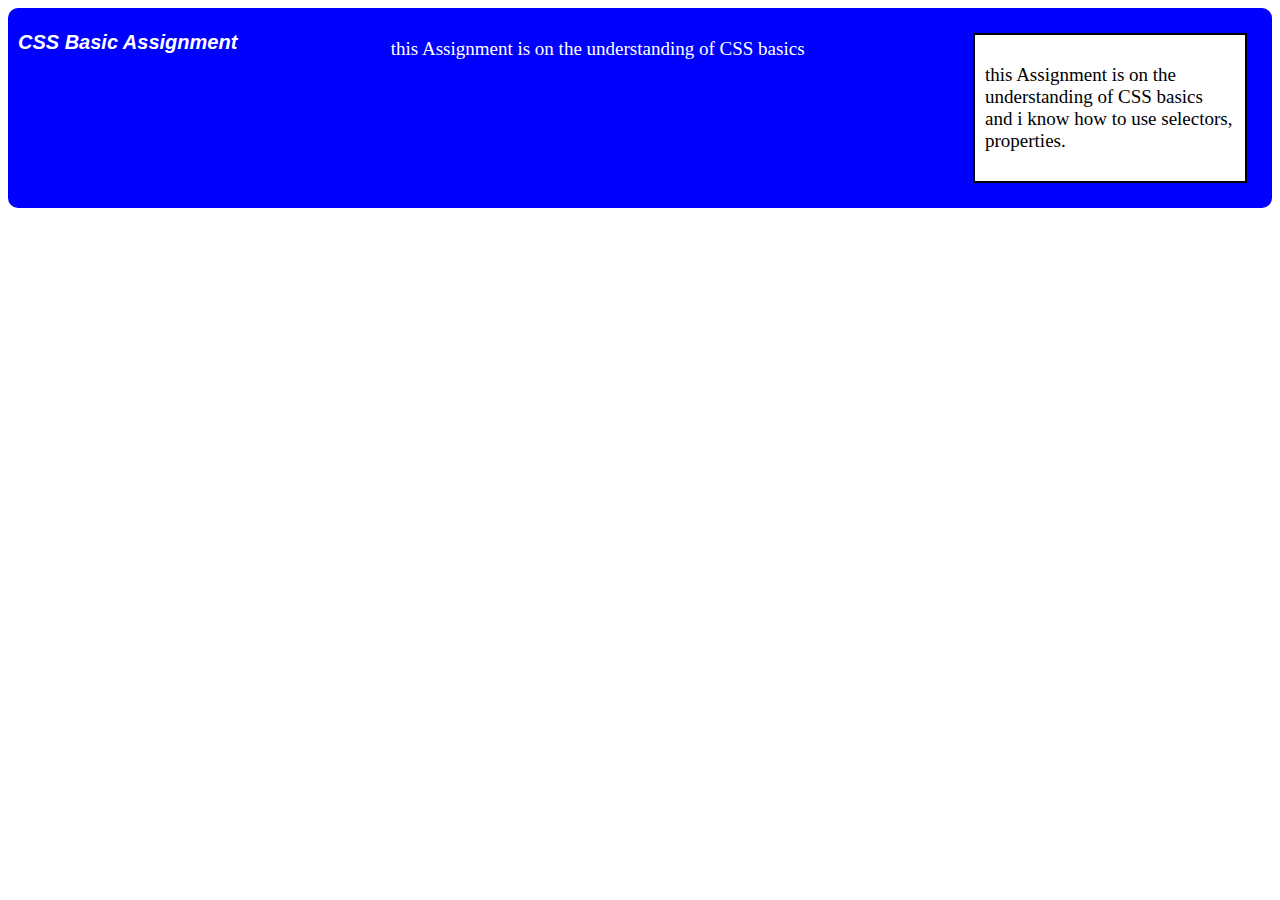
<file: index.html>
<!DOCTYPE html>
<html lang="en">
<head>
    <title>css basics</title>
    <link rel="stylesheet" type="text/css" href="style.css">
</head>
<body>
    <div class="container">
        <h1 class="title">CSS Basic Assignment</h1>
        <p class="intro">this Assignment is on the understanding of CSS basics</p>
        <div class="box">
            <p class="content">this Assignment is on the understanding of CSS basics and i know how to use selectors, properties.</p>
        </div>

    </div>
</body>
</html>
</file>
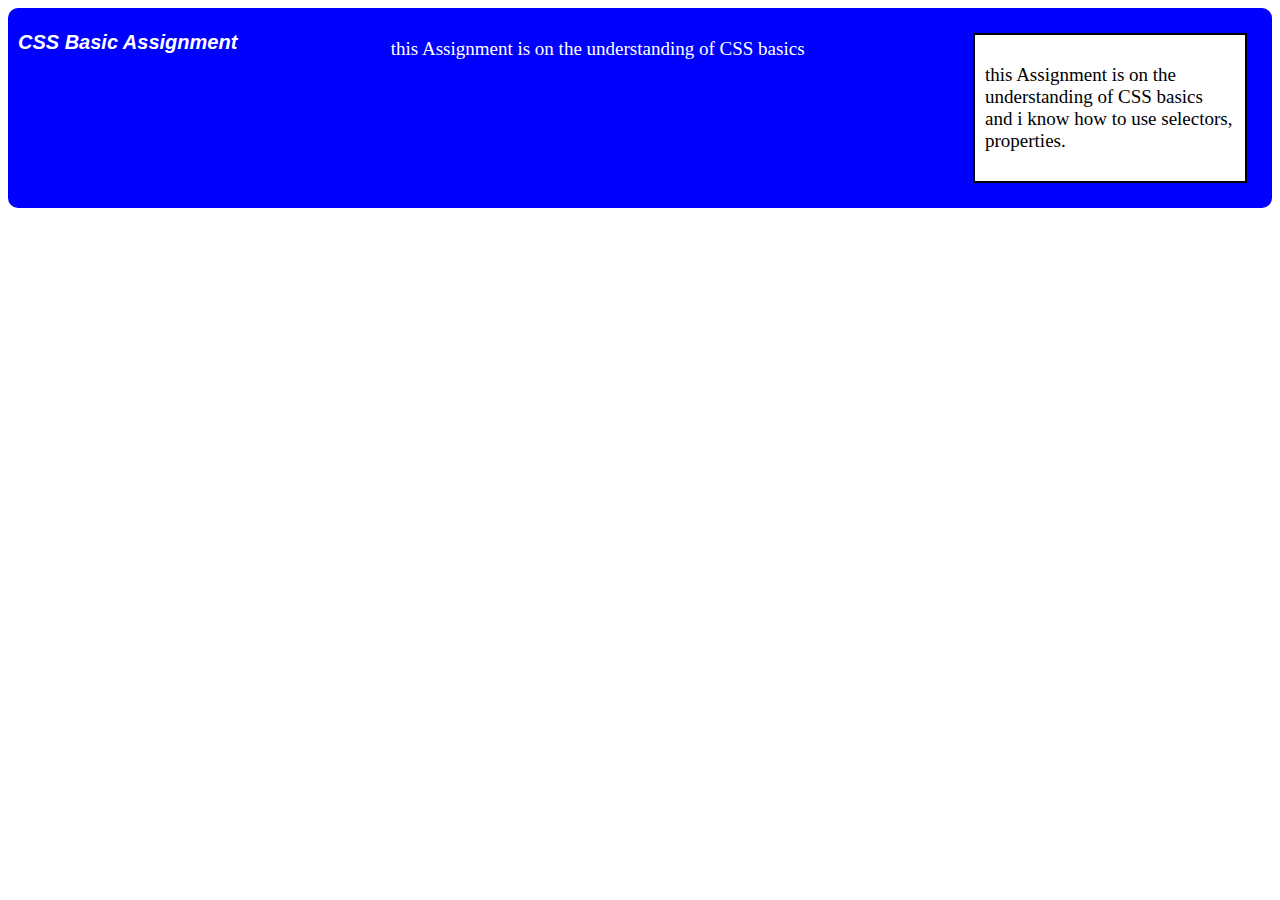
<file: My CSS asignment/index.html>
<!DOCTYPE html>
<html lang="en">
<head>
    <title>css basics</title>
    <link rel="stylesheet" type="text/css" href="style.css">
</head>
<body>
    <div class="container">
        <h1 class="title">CSS Basic Assignment</h1>
        <p class="intro">this Assignment is on the understanding of CSS basics</p>
        <div class="box">
            <p class="content">this Assignment is on the understanding of CSS basics and i know how to use selectors, properties.</p>
        </div>

    </div>
</body>
</html>
</file>
<file: style.css>
.container{
    display:flex;
    flex-direction:row;
    background-color:blue;
    padding:10px;
    border-radius:10px;
    justify-content:space-between;
}
.title{
    font-family:Arial, Helvetica, sans-serif;
    font-size:20px;
    font-weight:bold;
    font-style:italic;
    text-align:center;
    color:white;
}
.intro{
    font-size:19px;
    text-align:center;
    color:white;
    margin:20px;
}
.box{
    width:250px;
    height:auto;
    background-color:white;
    border:2px solid black;
    margin:15px;
    padding:10px; 
    box-shadow:10px;
}
.content{
    font-size:19px;
    color:black;
    line-height:22px
}
@media screen and (max-width:650px) {
    body{
        display:flex;
        flex-direction:column;
        background-color:red;
        justify-content:space-between;
}    
}
</file>
<file: My CSS asignment/style.css>
.container{
    display:flex;
    flex-direction:row;
    background-color:blue;
    padding:10px;
    border-radius:10px;
    justify-content:space-between;
}
.title{
    font-family:Arial, Helvetica, sans-serif;
    font-size:20px;
    font-weight:bold;
    font-style:italic;
    text-align:center;
    color:white;
}
.intro{
    font-size:19px;
    text-align:center;
    color:white;
    margin:20px;
}
.box{
    width:250px;
    height:auto;
    background-color:white;
    border:2px solid black;
    margin:15px;
    padding:10px; 
    box-shadow:10px;
}
.content{
    font-size:19px;
    color:black;
    line-height:22px
}
@media screen and (max-width:650px) {
    body{
        display:flex;
        flex-direction:column;
        background-color:red;
        justify-content:space-between;
}    
}
</file>
